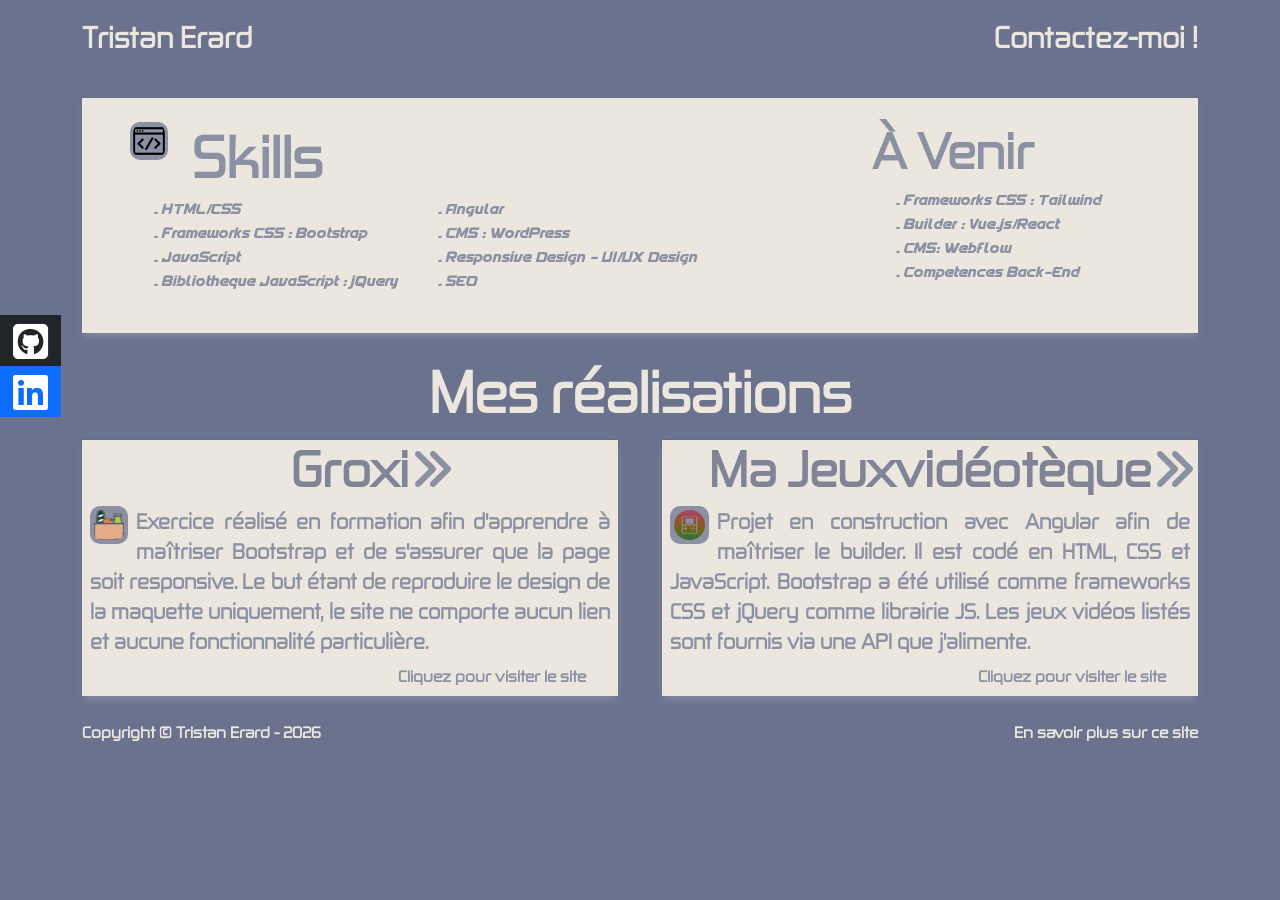
<file: index.html>
<!DOCTYPE html>
<html lang="fr">
<head>
    <meta charset="UTF-8">
    <meta http-equiv="X-UA-Compatible" content="IE=edge">
    <meta name="viewport" content="width=device-width, initial-scale=1.0">
    <link rel="stylesheet" href="assets/bootsrap/bootstrap.min.css">
    <link rel="stylesheet" href="assets/main.css">
    <link rel="stylesheet" href="https://cdnjs.cloudflare.com/ajax/libs/font-awesome/6.2.1/css/all.min.css" integrity="sha512-MV7K8+y+gLIBoVD59lQIYicR65iaqukzvf/nwasF0nqhPay5w/9lJmVM2hMDcnK1OnMGCdVK+iQrJ7lzPJQd1w==" crossorigin="anonymous" referrerpolicy="no-referrer" />
    <title>Mon portfolio - Tristan Erard</title>
</head>
<body class="">
    <header id="header" class="container mt-4">
        <div class="boxshadow tilt-in-fwd-tl px-5 py-4 d-flex justify-content-between">
            <div>
                <div class="d-flex">
                    <div>
                        <img src="assets/img/dev-icon.png" alt="Icône désignant le développement web">
                    </div>
                    <h2 class="fw-bold display-4 ms-4">
                        Skills
                    </h2>
                </div>
                <div>
                    <ul class="d-flex">
                        <div>
                            <li>HTML/CSS</li>
                            <li>Frameworks CSS : Bootstrap</li>
                            <li>JavaScript</li>
                            <li>Bibliotheque JavaScript : jQuery</li>
                        </div>
                        <div class="ms-5">
                            <li>Angular</li>
                            <li>CMS : WordPress</li>
                            <li>Responsive Design - UI/UX Design</li>
                            <li>SEO</li>
                        </div>
                    </ul>
                </div>
            </div>
            <div class="me-5">
                <h3 class="text-capitalize display-5 fw-bold">à venir</h3>
                <ul>
                    <li>Frameworks CSS : Tailwind</li>
                    <li>Builder : Vue.js/React</li>
                    <li>CMS: Webflow</li>
                    <li>Competences Back-End</li>
                </ul>
            </div>
        </div>
    </header>
    <main class="container">
        <h2 class="realisation text-center mt-4 mb-3 display-4 fw-bold slide-in-right">Mes réalisations</h2>
        <div class="row mx-0 justify-content-between">
                <a href="https://titossaniti.github.io/Maquette-Proxi-HTML-CSS/" target="_blank" class="project px-2 text-reset boxshadow tilt-in-fwd-tl">
                    <div>
                        <h2 class="display-5 text-center">Groxi
                            <span class="arrow primera next ">
                                <i class="fa-solid fa-angle-right"></i>
                            </span>
                            <span class="arrow segunda next ">
                                <i class="fa-solid fa-angle-right"></i>
                            </span>
                        </h2>
                    </div>
                    <div class="descsite fs-5">
                        <img src="assets/img/groxi.png" alt="Logo de la maquette Groxi réalisée" class="p-1 me-2"/>
                        Exercice réalisé en formation afin d'apprendre à maîtriser Bootstrap et de s'assurer que la page soit responsive. Le but étant de reproduire le design de la maquette uniquement, le site ne comporte aucun lien et aucune fonctionnalité particulière.
                    </div>
                    <div class="text-end pe-4 py-2">
                        Cliquez pour visiter le site
                    </div>
                </a>
                <a href="https://ma-jeuxvideotheque-tristanerard.netlify.app" target="_blank" class="project px-2 text-reset boxshadow tilt-in-fwd-br">
                    <div>
                        <h2 class="display-5 text-center">Ma Jeuxvidéotèque
                            <span class="arrow primera next ">
                                <i class="fa-solid fa-angle-right"></i>
                            </span>
                            <span class="arrow segunda next ">
                                <i class="fa-solid fa-angle-right"></i>
                            </span>
                        </h2>
                    </div>
                    <div class="descsite fs-5">
                        <img src="assets/img/jeuxvideotheque.png" alt="Logo de ma jeuxvidéothèque" class="p-1  me-2"/>
                        Projet en construction avec Angular afin de maîtriser le builder. Il est codé en HTML, CSS et JavaScript. Bootstrap a été utilisé comme frameworks CSS et jQuery comme librairie JS.
                        Les jeux vidéos listés sont fournis via une API que j'alimente. 
                    </div>
                    <div class="text-end pe-4 py-2">
                        Cliquez pour visiter le site
                    </div>
                </a>
        </div>
    </main>
    <div id="footer"></div>
    <script src="assets/bootsrap/bootstrap.bundle.min.js"></script>
    <script src="https://cdnjs.cloudflare.com/ajax/libs/jquery/3.6.3/jquery.min.js" integrity="sha512-STof4xm1wgkfm7heWqFJVn58Hm3EtS31XFaagaa8VMReCXAkQnJZ+jEy8PCC/iT18dFy95WcExNHFTqLyp72eQ==" crossorigin="anonymous" referrerpolicy="no-referrer"></script>
    <script src="assets/main.js"></script>
    <script src="assets/nav.js"></script>
    <script src="assets/footer.js"></script>
    <script src="assets/socials.js"></script>
    </body>
</html>
</file>
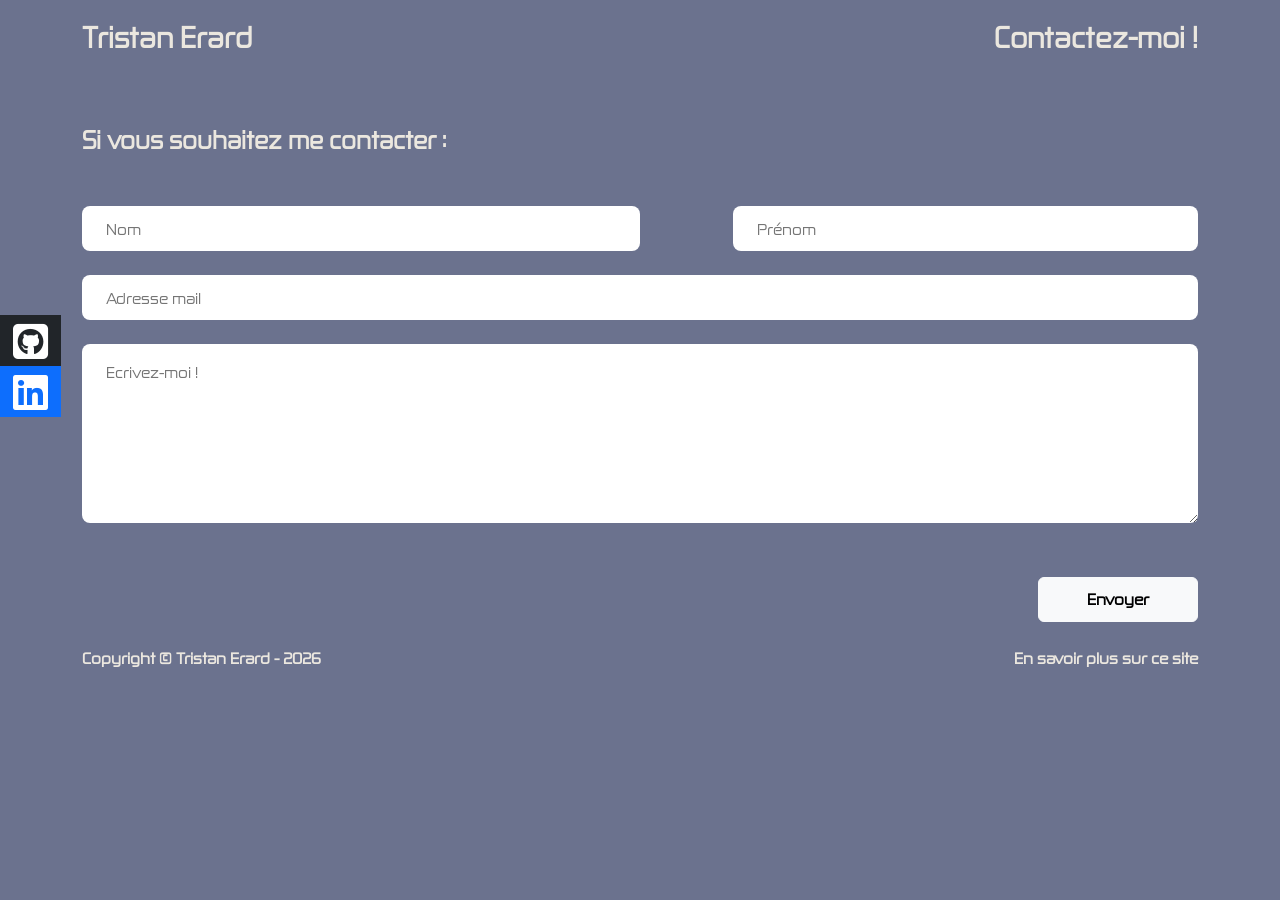
<file: pages/contact.html>
<!DOCTYPE html>
<html lang="fr">
<head>
    <meta charset="UTF-8">
    <meta http-equiv="X-UA-Compatible" content="IE=edge">
    <meta name="viewport" content="width=, initial-scale=1.0">
    <link rel="stylesheet" href="../assets/bootsrap/bootstrap.min.css">
    <link rel="stylesheet" href="../assets/main.css">
    <link rel="stylesheet" href="https://cdnjs.cloudflare.com/ajax/libs/font-awesome/6.2.1/css/all.min.css" integrity="sha512-MV7K8+y+gLIBoVD59lQIYicR65iaqukzvf/nwasF0nqhPay5w/9lJmVM2hMDcnK1OnMGCdVK+iQrJ7lzPJQd1w==" crossorigin="anonymous" referrerpolicy="no-referrer" />
    <title>Contactez-moi</title>
</head>
<body>
    <main class="fade-in-fwd">
        <div class="container">
            <div class="my-5 fs-4 contact">
                Si vous souhaitez me contacter :
            </div>
            <form action="https://api.staticforms.xyz/submit" method="post">
                <input type="hidden" name="accessKey" value="e87accda-8a80-46b8-a878-f55f8ef4ff87">
    
                <div class="d-flex justify-content-between">
                    <input type="text" name="name" id="name" placeholder="Nom" class="formstyle d-block col-6">
                    <input type="text" name="$prenom" id="prenom" placeholder="Prénom" class="formstyle d-block col-5">
                </div>
    
                <input type="text" name="honeypot" style="display: none;">

                <label for="email"></label>
                <input type="email" name="email" id="email" placeholder="Adresse mail" class="d-block formstyle col-12" required>

                <textarea name="message" class="formstyle mt-4 pt-3 col-12" placeholder="Ecrivez-moi !" required></textarea>
    
                <input type="hidden" name="redirectTo" value="https://tristan-erard.netlify.app">
                <div class="text-end">
                    <input id="submit" type="submit" value="Envoyer" class="mt-5 btn btn-light px-5 fw-bold"/>
                </div>
            </form>
        </div>
    </main>
    <div id="footer"></div>
    <script src="../assets/bootsrap/bootstrap.bundle.min.js"></script>
    <script src="https://cdnjs.cloudflare.com/ajax/libs/jquery/3.6.3/jquery.min.js" integrity="sha512-STof4xm1wgkfm7heWqFJVn58Hm3EtS31XFaagaa8VMReCXAkQnJZ+jEy8PCC/iT18dFy95WcExNHFTqLyp72eQ==" crossorigin="anonymous" referrerpolicy="no-referrer"></script>
    <script src="../assets/main.js"></script>
    <script src="../assets/nav.js"></script>
    <script src="../assets/footer.js"></script>
    <script src="../assets/socials.js"></script>
</body>
</html>
</file>
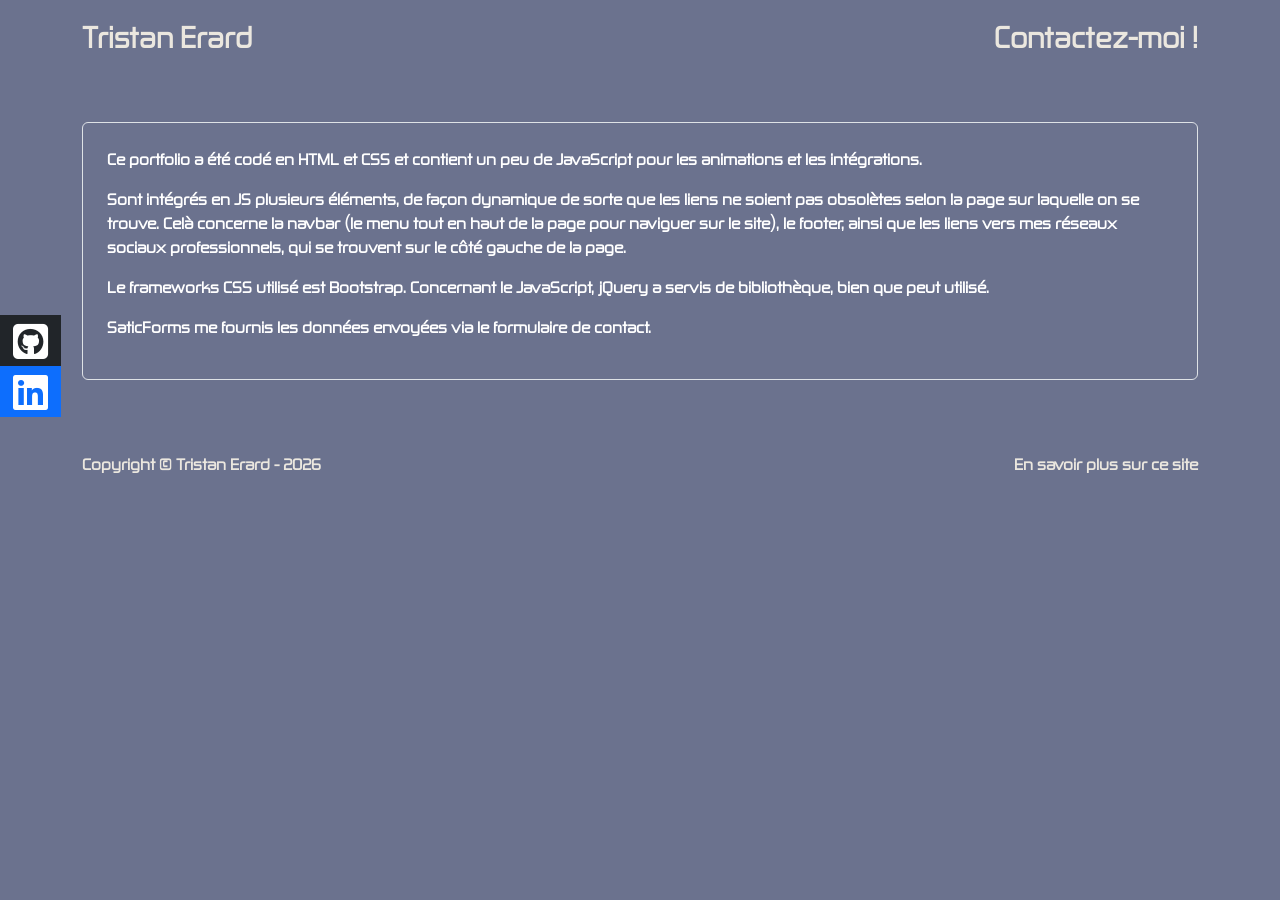
<file: pages/moreinfo.html>
<!DOCTYPE html>
<html lang="en">
<head>
    <meta charset="UTF-8">
    <meta http-equiv="X-UA-Compatible" content="IE=edge">
    <meta name="viewport" content="width=device-width, initial-scale=1.0">
    <link rel="stylesheet" href="../assets/bootsrap/bootstrap.min.css">
    <link rel="stylesheet" href="../assets/main.css">
    <link rel="stylesheet" href="https://cdnjs.cloudflare.com/ajax/libs/font-awesome/6.2.1/css/all.min.css" integrity="sha512-MV7K8+y+gLIBoVD59lQIYicR65iaqukzvf/nwasF0nqhPay5w/9lJmVM2hMDcnK1OnMGCdVK+iQrJ7lzPJQd1w==" crossorigin="anonymous" referrerpolicy="no-referrer" />
    <title>En savoir plus sur ce site</title>
</head>
<body>
    <main>
        <div class="container mt-5 fade-in-fwd">
            <div class="moreinfo border rounded p-4 my-5">
                <p>
                    Ce portfolio a été codé en HTML et CSS et contient un peu de JavaScript pour les animations et les intégrations. 
                <p>
                    Sont intégrés en JS plusieurs éléments, de façon dynamique de sorte que les liens ne soient pas obsolètes selon la page sur laquelle on se trouve. Celà concerne la navbar (le menu tout en haut de la page pour naviguer sur le site), le footer, ainsi que les liens vers mes réseaux sociaux professionnels, qui se trouvent sur le côté gauche de la page.
                </p>
                </p>
                <p>
                    Le frameworks CSS utilisé est Bootstrap. Concernant le JavaScript, jQuery a servis de bibliothèque, bien que peut utilisé.
                </p>
                <p>
                    SaticForms me fournis les données envoyées via le formulaire de contact.
                </p>
            </div>
        </div>
    </main>
    <div id="footer"></div>
    <script src="../assets/bootsrap/bootstrap.bundle.min.js"></script>
    <script src="https://cdnjs.cloudflare.com/ajax/libs/jquery/3.6.3/jquery.min.js" integrity="sha512-STof4xm1wgkfm7heWqFJVn58Hm3EtS31XFaagaa8VMReCXAkQnJZ+jEy8PCC/iT18dFy95WcExNHFTqLyp72eQ==" crossorigin="anonymous" referrerpolicy="no-referrer"></script>
    <script src="../assets/main.js"></script>
    <script src="../assets/nav.js"></script>
    <script src="../assets/footer.js"></script>
    <script src="../assets/socials.js"></script>
</body>
</html>
</file>
<file: assets/main.css>
@font-face {
  font-family: 'Zekton';
  src: url('/assets/fonts/zekton_rg.ttf') format('truetype');
}
@font-face {
  font-family: 'Spantaran';
  src: url('/assets/fonts/Spantaran.ttf') format('truetype');
}
html{
  --main :#fff9f9;
  --scnd:#ebe7df;
  --third:#6b728ebd;
  --fourth:#C7B198;
}
body{
  font-family: 'Zekton';
}
ul{
  list-style-type:decimal;
  font-weight: normal;
  font-family: 'Spantaran';
}
main a{
  display: block;
}
a,a:hover{
  color: var(--scnd);
}
body{
/*background anim*/
  -webkit-animation: color-change-4x 3.3s linear infinite alternate both;
          animation: color-change-4x 3.3s linear infinite alternate both;
/**/
  color:var(--third);
  font-weight: bold;
}
nav, nav a,nav a:hover{
  color:var(--scnd);
  text-decoration: none;
}
.realisation{
  color:var(--scnd)
}
footer{
  color:var(--scnd);
}
/*bg anim*/
 @-webkit-keyframes color-change-4x {
  0% {
    background: #282938;
  }
  33% {
    background: #505770;
  }
  66% {
    background: #4b537c;
  }
  100% {
    background: #7a829e;
  }
}
@keyframes color-change-4x {
  0% {
    background: #404258;
  }
  33% {
    background: #474E68;
  }
  66% {
    background: #50577A;
  }
  100% {
    background: #6B728E;
  }
}
/**/
a{
  text-decoration: none;
}
header div:first-of-type{
    background-color: var(--scnd);
}
.project{
  background-color: var(--scnd);
  width:48% !important;
}
.project h2{
  font-weight: bold;
    color: #818496;
}
/*Anim underline*/
.underline {
    text-decoration: none;
    position: relative;
  }
.underline:before {
    content: "";
    position: absolute;
    bottom: -2px;
    left: 0; 
    right: 0;
    height: 4px; 
    background: var(--scnd); 
    transform: scaleX(0);
    transform-origin: left;
    transition: transform 0.4s ease-in-out;
  }
.underline:hover:before {
    transform: scaleX(1);
  }
/****/
/*Arrow on hover*/
.arrow {
  position: absolute;}
.segunda{
  margin-left: 15px;}
.next {
color:var(--third);}

@keyframes bounceAlpha {
0% {opacity: 1; transform: translateX(0px) scale(1);}
25%{opacity: 0; transform:translateX(10px) scale(0.8);}
26%{opacity: 0; transform:translateX(-10px) scale(0.8);}
55% {opacity: 1; transform: translateX(0px) scale(1);}
}
.bounceAlpha {
  animation-name: bounceAlpha;
  animation-duration:1.4s;
  animation-iteration-count:infinite;
  animation-timing-function:linear;
}
.arrow.primera.bounceAlpha {
  animation-name: bounceAlpha;
  animation-duration:1.4s;
  animation-delay:0.2s;
  animation-iteration-count:infinite;
  animation-timing-function:linear;
}

.project:hover .arrow{
  animation-name: bounceAlpha;
  animation-duration:1.4s;
  animation-iteration-count:infinite;
  animation-timing-function:linear;
}
.project:hover .arrow.primera{
  animation-name: bounceAlpha;
  animation-duration:1.4s;
  animation-delay:0.2s;
  animation-iteration-count:infinite;
  animation-timing-function:linear;
}
/**/
.descsite{
  text-align: justify;
}
/*BOX SAHDOW*/
.boxshadow{
  box-shadow: rgba(255, 255, 255, 0.25) 0px 4px 8px -2px, rgba(9, 30, 66, 0.08) 0px 0px 0px 1px;
}
/**/
/*box anim*/
.scale-down-center:hover {
	-webkit-animation: scale-down-center 0.3s cubic-bezier(0.250, 0.460, 0.450, 0.940) infinite alternate both;
	        animation: scale-down-center 0.3s cubic-bezier(0.250, 0.460, 0.450, 0.940) infinite alternate both;
}
 @-webkit-keyframes scale-down-center {
  0% {
    -webkit-transform: scale(1);
            transform: scale(1);
  }

  100% {
    -webkit-transform: scale(0.96);
            transform: scale(0.96);
  }
}
@keyframes scale-down-center {
  0% {
    -webkit-transform: scale(1);
            transform: scale(1);
  }

  100% {
    -webkit-transform: scale(0.96);
            transform: scale(0.96);
  }
}
/**/
/*On load anim*/
.tilt-in-fwd-tl {
	-webkit-animation: tilt-in-fwd-tl 0.9s cubic-bezier(0.250, 0.460, 0.450, 0.940)  both;
	        animation: tilt-in-fwd-tl 0.9s cubic-bezier(0.250, 0.460, 0.450, 0.940) both;
        }
 @-webkit-keyframes tilt-in-fwd-tl {
  0% {
    -webkit-transform: rotateY(-20deg) rotateX(35deg) translate(-300px, -300px) skew(35deg, -10deg);
            transform: rotateY(-20deg) rotateX(35deg) translate(-300px, -300px) skew(35deg, -10deg);
    opacity: 0;
  }
  100% {
    -webkit-transform: rotateY(0) rotateX(0deg) translate(0, 0) skew(0deg, 0deg);
            transform: rotateY(0) rotateX(0deg) translate(0, 0) skew(0deg, 0deg);
    opacity: 1;
  }
}
@keyframes tilt-in-fwd-tl {
  0% {
    -webkit-transform: rotateY(-20deg) rotateX(35deg) translate(-300px, -300px) skew(35deg, -10deg);
            transform: rotateY(-20deg) rotateX(35deg) translate(-300px, -300px) skew(35deg, -10deg);
    opacity: 0;
  }
  100% {
    -webkit-transform: rotateY(0) rotateX(0deg) translate(0, 0) skew(0deg, 0deg);
            transform: rotateY(0) rotateX(0deg) translate(0, 0) skew(0deg, 0deg);
    opacity: 1;
  }
}
.tilt-in-fwd-br {
	-webkit-animation: tilt-in-fwd-br 0.9s cubic-bezier(0.250, 0.460, 0.450, 0.940) both;
	        animation: tilt-in-fwd-br 0.9s cubic-bezier(0.250, 0.460, 0.450, 0.940) both;
        }
@-webkit-keyframes tilt-in-fwd-br {
  0% {
    -webkit-transform: rotateY(20deg) rotateX(-35deg) translate(300px, 300px) skew(35deg, -10deg);
            transform: rotateY(20deg) rotateX(-35deg) translate(300px, 300px) skew(35deg, -10deg);
    opacity: 0;
  }
  100% {
    -webkit-transform: rotateY(0) rotateX(0deg) translate(0, 0) skew(0deg, 0deg);
            transform: rotateY(0) rotateX(0deg) translate(0, 0) skew(0deg, 0deg);
    opacity: 1;
  }
}
@keyframes tilt-in-fwd-br {
  0% {
    -webkit-transform: rotateY(20deg) rotateX(-35deg) translate(300px, 300px) skew(35deg, -10deg);
            transform: rotateY(20deg) rotateX(-35deg) translate(300px, 300px) skew(35deg, -10deg);
    opacity: 0;
  }
  100% {
    -webkit-transform: rotateY(0) rotateX(0deg) translate(0, 0) skew(0deg, 0deg);
            transform: rotateY(0) rotateX(0deg) translate(0, 0) skew(0deg, 0deg);
    opacity: 1;
  }
}
.slide-in-right {
	-webkit-animation: slide-in-right 0.9s cubic-bezier(0.250, 0.460, 0.450, 0.940) both;
	        animation: slide-in-right 0.9s cubic-bezier(0.250, 0.460, 0.450, 0.940) both;
}
@-webkit-keyframes slide-in-right {
  0% {
    -webkit-transform: translateX(1000px);
            transform: translateX(1000px);
    opacity: 0;
  }
  100% {
    -webkit-transform: translateX(0);
            transform: translateX(0);
    opacity: 1;
  }
}
@keyframes slide-in-right {
  0% {
    -webkit-transform: translateX(1000px);
            transform: translateX(1000px);
    opacity: 0;
  }
  100% {
    -webkit-transform: translateX(0);
            transform: translateX(0);
    opacity: 1;
  }
}
/*Social network on the side*/
#sidelink{
  position: absolute;
  z-index:1;
  top: 35%;
  width: 6vw;
}
#sidelink a{
  color:white;
  height: 4vw;
  width: 80%;
  transition: width 0.25s;
}
#sidelink a:hover{
  width: 110%;
}
/**/
input{
  height: 3.5vw;
}
textarea{
  height: 14vw;
}
.contact{
  color: var(--scnd);
}
/* Anim contact */
.fade-in-fwd {
	-webkit-animation: fade-in-fwd 1s cubic-bezier(0.390, 0.575, 0.565, 1.000) both;
	        animation: fade-in-fwd 1s cubic-bezier(0.390, 0.575, 0.565, 1.000) both;
}
@-webkit-keyframes fade-in-fwd {
  0% {
    -webkit-transform: translateZ(-80px);
            transform: translateZ(-80px);
    opacity: 0;
  }
  100% {
    -webkit-transform: translateZ(0);
            transform: translateZ(0);
    opacity: 1;
  }
}
@keyframes fade-in-fwd {
  0% {
    -webkit-transform: translateZ(-80px);
            transform: translateZ(-80px);
    opacity: 0;
  }
  100% {
    -webkit-transform: translateZ(0);
            transform: translateZ(0);
    opacity: 1;
  }
}
/*forms style*/
.formstyle{
  padding-left: 1.5em;
  border: none;
  border-radius: 8px;
}
/*form anim on focus*/
.formfocus {
  outline: none;
  --border-size: 3px;
  background-image: conic-gradient(from var(--border-angle), #ffffff, #ffffff), conic-gradient(from var(--border-angle), transparent 20%, #636986, #464C65);
  background-size: calc(100% - (var(--border-size) * 2)) calc(100% - (var(--border-size) * 2)), cover;
  background-position: center center;
  background-repeat: no-repeat;
  animation: bg-spin 3s linear infinite;
}
@keyframes bg-spin {
  to {
    --border-angle: 1turn;
 }
}
@property --border-angle {
  syntax: "<angle>";
  inherits: true;
  initial-value: 0turn;
}
/**/
.moreinfo{
  color: white;
}
.project img{
  float:left;
  height: 3vw;
  width: 3vw;
  background-color: var(--third);
  border-radius: 10px;
}
header img{
  padding: 0.25vw;
  width: 3vw;
  background-color: var(--third);
  border-radius: 10px;
}
</file>
